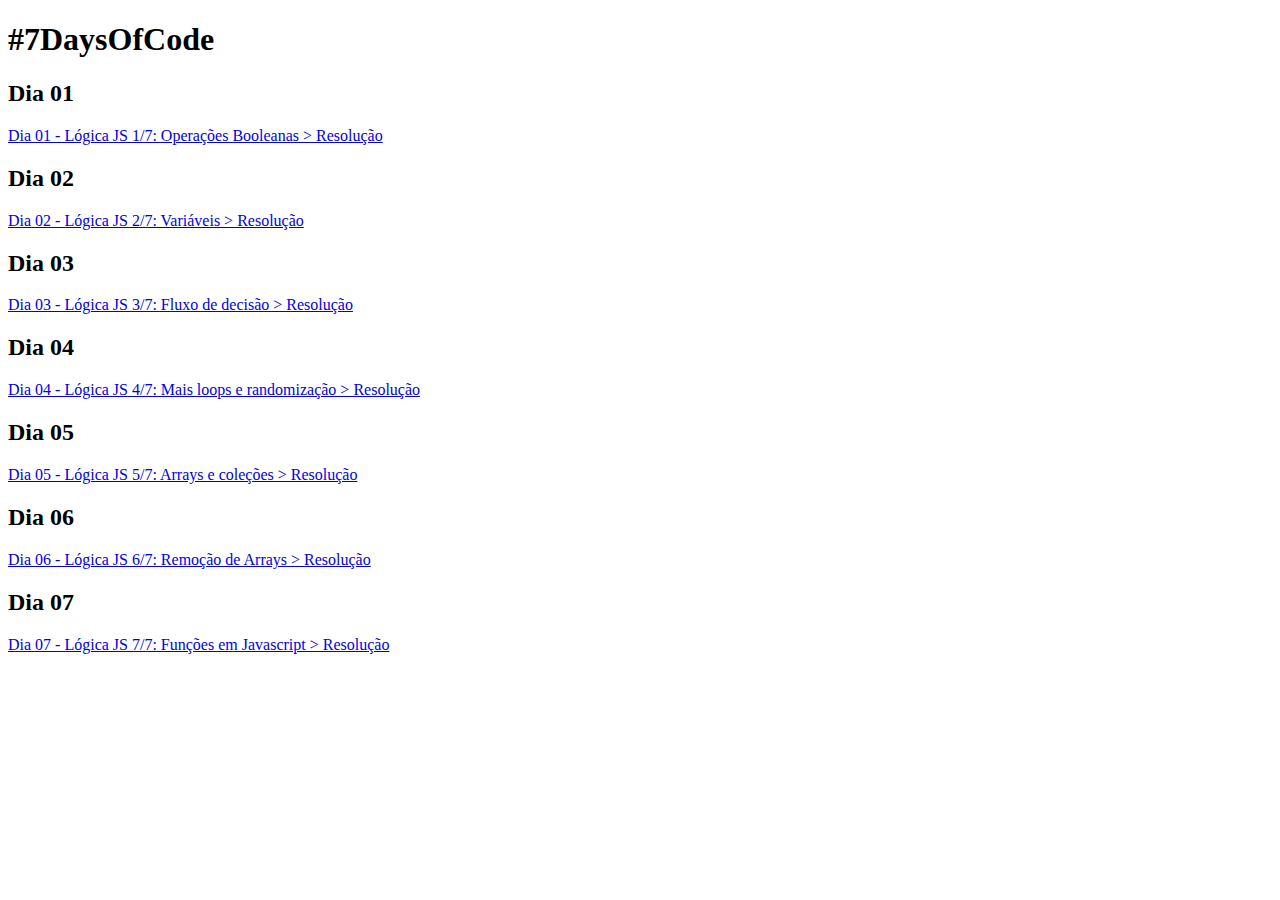
<file: index.html>
<!DOCTYPE html>
<html lang="pt_BR">
<head>
    <meta charset="UTF-8">
    <meta http-equiv="X-UA-Compatible" content="IE=edge">
    <meta name="viewport" content="width=device-width, initial-scale=1.0">
    <title>#7DaysOfCode</title>
</head>
<body>
    <h1>#7DaysOfCode</h1>

    <h2>Dia 01</h2>
    <a href="src/pages/Dia1/dia1.html">Dia 01 - Lógica JS 1/7: Operações Booleanas > Resolução</a>
    
    <h2>Dia 02</h2>
    <a href="src/pages/Dia2/dia2.html">Dia 02 - Lógica JS 2/7: Variáveis > Resolução</a>

    <h2>Dia 03</h2>
    <a href="src/pages/Dia3/dia3.html">Dia 03 - Lógica JS 3/7: Fluxo de decisão > Resolução</a>

    <h2>Dia 04</h2>
    <a href="src/pages/Dia4/dia4.html">Dia 04 - Lógica JS 4/7: Mais loops e randomização > Resolução</a>

    <h2>Dia 05</h2>
    <a href="src/pages/Dia5/dia5.html">Dia 05 - Lógica JS 5/7: Arrays e coleções > Resolução</a>

    <h2>Dia 06</h2>
    <a href="src/pages/Dia6/dia6.html">Dia 06 - Lógica JS 6/7: Remoção de Arrays > Resolução</a>

    <h2>Dia 07</h2>
    <a href="src/pages/Dia7/dia7.html">Dia 07 - Lógica JS 7/7: Funções em Javascript > Resolução</a>

</body>
</html>
</file>
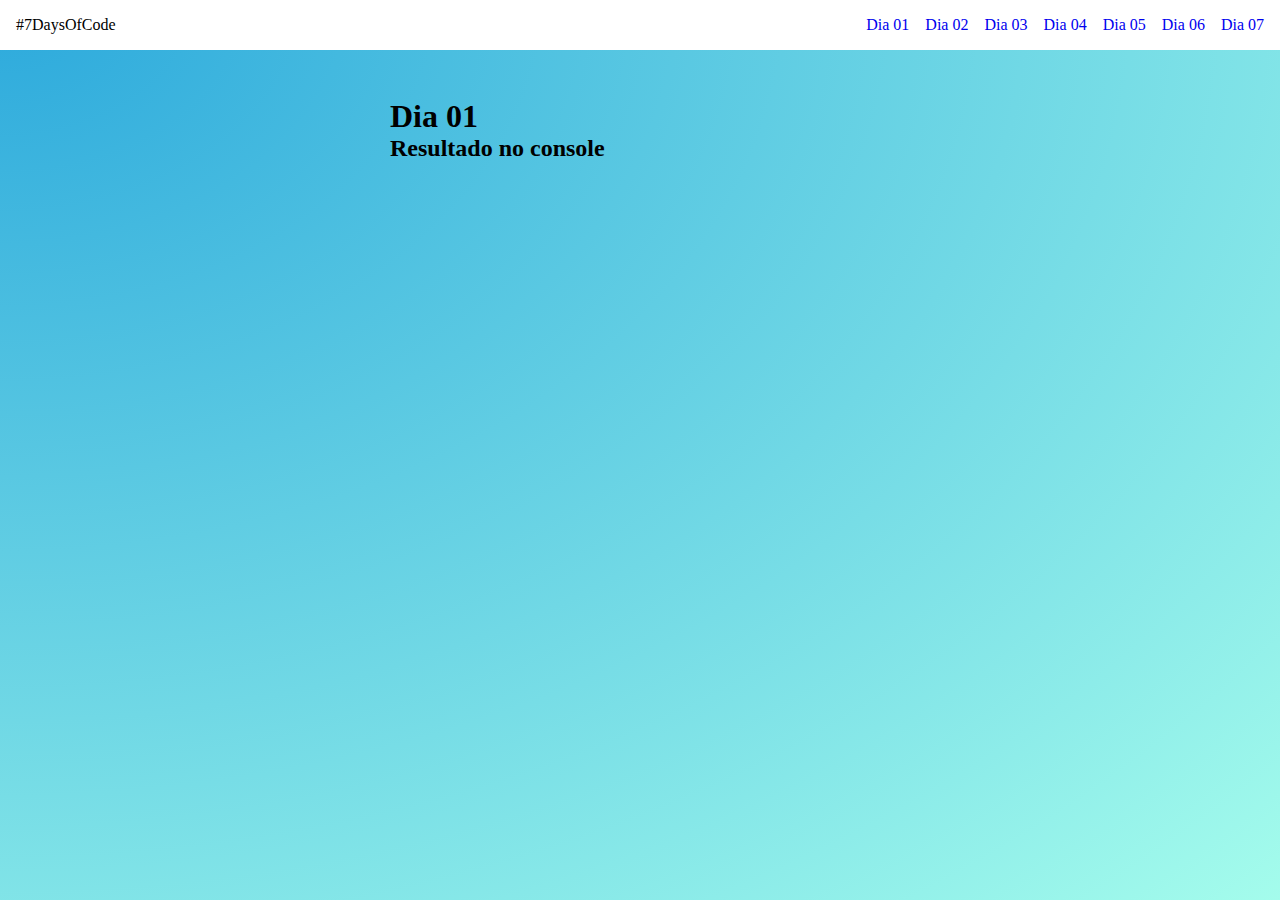
<file: src/pages/Dia1/dia1.html>
<!DOCTYPE html>
<html lang="pt_BR">
<head>
    <meta charset="UTF-8">
    <meta http-equiv="X-UA-Compatible" content="IE=edge">
    <meta name="viewport" content="width=device-width, initial-scale=1.0">
    <title>Dia 01</title>
    <link rel="stylesheet" href="/style.css">
    <script defer src="dia1.js"></script>
</head>
<body>
    <nav>
        <span>#7DaysOfCode</span>
        <ul>
            <li><a href="../Dia1/dia1.html">Dia 01</a></li>
            <li><a href="../Dia2/dia2.html">Dia 02</a></li>
            <li><a href="../Dia3/dia3.html">Dia 03</a></li>
            <li><a href="../Dia4/dia4.html">Dia 04</a></li>
            <li><a href="../Dia5/dia5.html">Dia 05</a></li>
            <li><a href="../Dia6/dia6.html">Dia 06</a></li>
            <li><a href="../Dia7/dia7.html">Dia 07</a></li>
        </ul>
    </nav>
    <main>
        <h1>Dia 01</h1>
        <h2>Resultado no console</h2>
    </main>
</body>
</html>
</file>
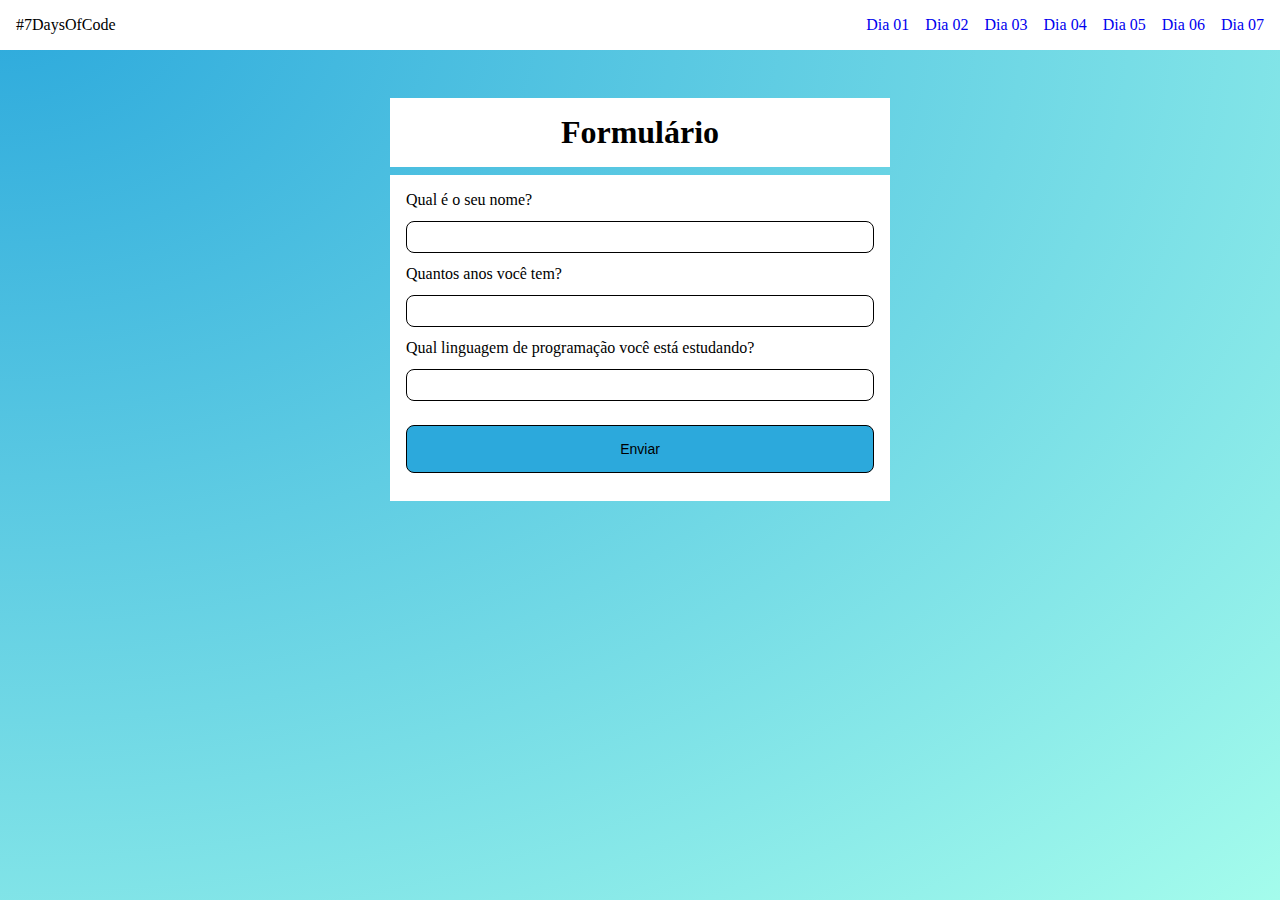
<file: src/pages/Dia2/dia2.html>
<!DOCTYPE html>
<html lang="pt_BR">

<head>
    <meta charset="UTF-8">
    <meta http-equiv="X-UA-Compatible" content="IE=edge">
    <meta name="viewport" content="width=device-width, initial-scale=1.0">
    <title>Dia 2 </title>
    <script defer src="dia2.js"></script>

    <link rel="stylesheet" href="/style.css">
</head>

<body>
    <nav>
        <span>#7DaysOfCode</span>
        <ul>
            <li><a href="../Dia1/dia1.html">Dia 01</a></li>
            <li><a href="../Dia2/dia2.html">Dia 02</a></li>
            <li><a href="../Dia3/dia3.html">Dia 03</a></li>
            <li><a href="../Dia4/dia4.html">Dia 04</a></li>
            <li><a href="../Dia5/dia5.html">Dia 05</a></li>
            <li><a href="../Dia6/dia6.html">Dia 06</a></li>
            <li><a href="../Dia7/dia7.html">Dia 07</a></li>
        </ul>
    </nav>
    <main>
        <header>
            <h1>Formulário</h1>
        </header>
        <form action="">
            <p class="erro"></p>
            <label for="nome">Qual é o seu nome?</label>
            <input type="text" name="nome" id="nome">

            <label for="idade">Quantos anos você tem?</label>
            <input type="number" name="idade" id="idade">

            <label for="linguagem">Qual linguagem de programação você está estudando?</label>
            <input type="text" name="linguagem" id="linguagem">

            <input type="submit" value="Enviar" id="btn" >
        </form>
    </main>
</body>

</html>
</file>
<file: style.css>
* {
    padding: 0;
    margin: 0;
}

body {
    height: 100vh;
    background: #2CA9DC;
    background: -webkit-radial-gradient(top left, #2CA9DC, #A4FCEC);
    background: -moz-radial-gradient(top left, #2CA9DC, #A4FCEC);
    background: radial-gradient(to bottom right, #2CA9DC, #A4FCEC);
}

ul,
li,
a {
    text-decoration: none;
    list-style: none;
}

nav {
    display: flex;
    justify-content: space-between;
    align-items: center;
    padding: 1rem;
    background: #fff;
    margin-bottom: 3rem;
}
ul {
    display: flex;
    gap: 1rem;
}

main {
    margin: 0 auto;
    color: black;
    width: 31.25rem;
    height: 70vh;
}

header {
    background: white;
    margin: 0.5rem 0;
    text-align: center;
    padding: 1rem;
}

form {
    display: flex;
    flex-direction: column;
    margin: 0 auto;
    background: white;
    padding: 1rem;
}
input {
    height: 30px;
    padding: 0 8px;
    border: 1px solid black;
    border-radius: 0.5rem;
    margin: 12px 0;
    font-size: 14px;
}
input[type=submit] {
    background: #2CA9DC;
    height: 3rem;
    cursor: pointer;
}
input[type=submit]:hover {
    background: rgb(44, 169, 220,0.6);
}
.erro {
    color: #ff0000;
}
</file>
